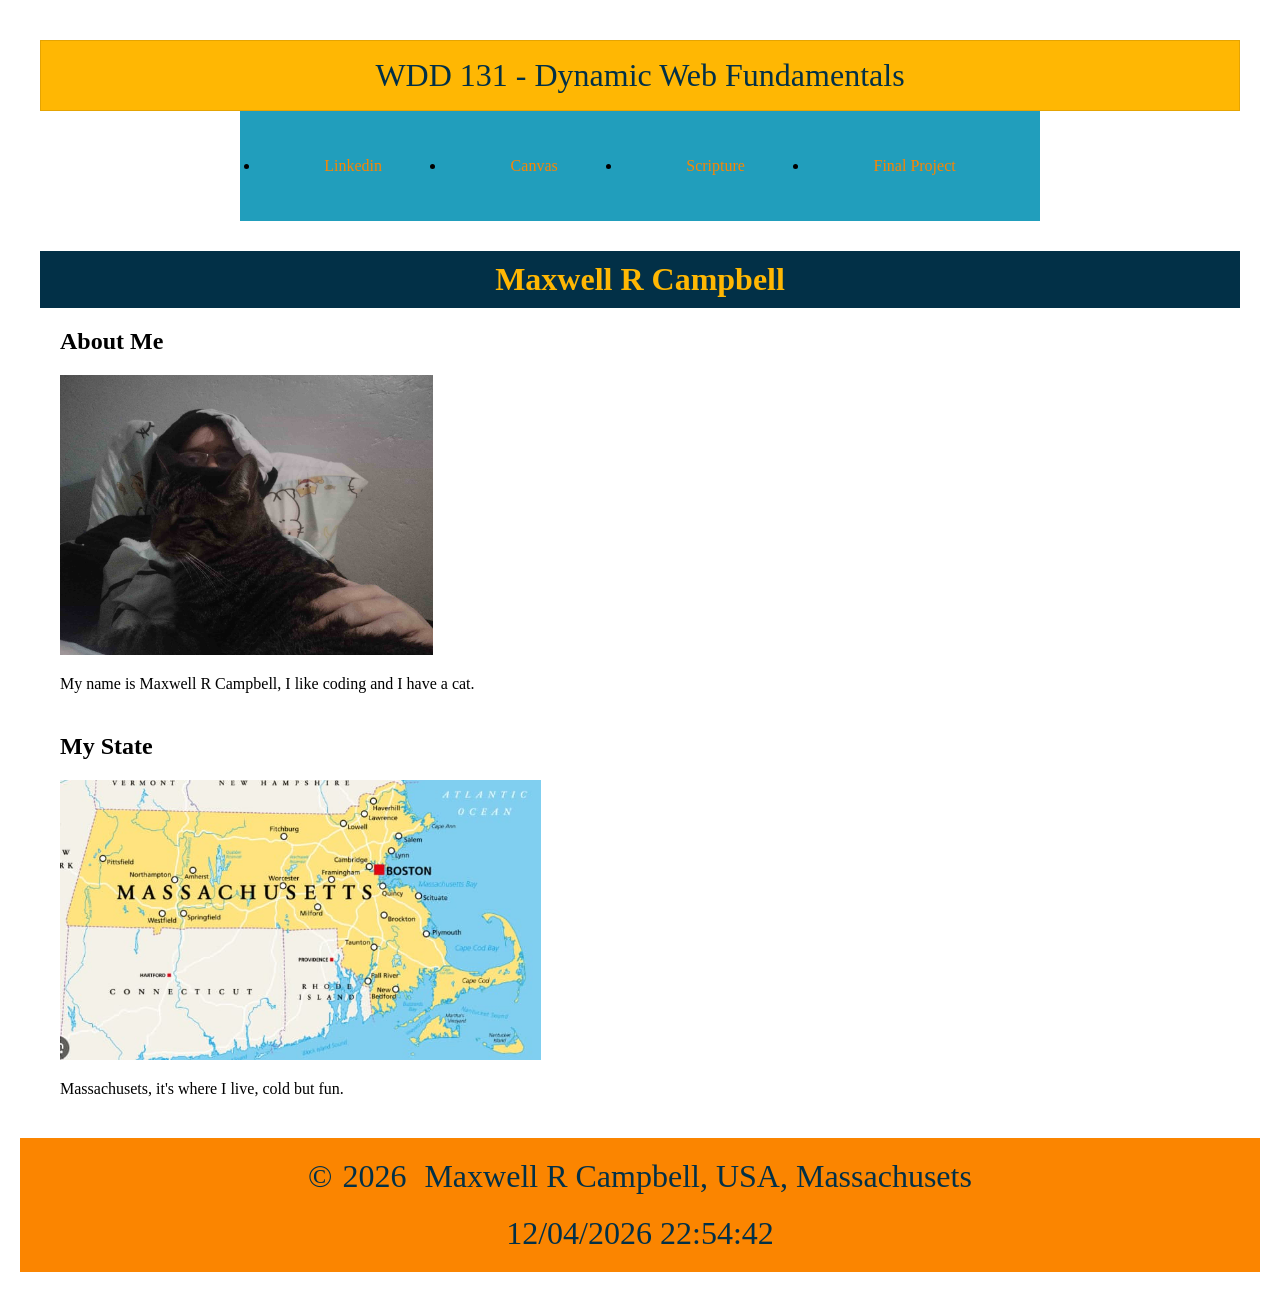
<file: index.html>
<!DOCTYPE html>
<html lang="en-US">
  <head>
    <meta charset="utf-8">
    <meta name="viewport" content="width=device-width, initial-scale=1">
    <title>WDD 131 - Dynamic Web Fundamentals - Maxwell R Campbell</title>
    <meta name="description" content="This is WDD 131 - Dynamic Web Fundamentals - Maxwell R Campbell, and this'll be th big project.">
    <meta name="author" content="Maxwell R Campbell">
    <link rel="stylesheet" href="styles/base.css">
    <script src="scripts/getdates.js" defer></script>
    <link rel="preconnect" href="https://fonts.googleapis.com">
    <link rel="preconnect" href="https://fonts.gstatic.com" crossorigin>
    <link href="https://fonts.googleapis.com/css2?family=Funnel+Sans:ital,wght@0,300..800;1,300..800&family=Open+Sans:ital,wght@0,300..800;1,300..800&display=swap" rel="stylesheet">
  </head>
  <body>
    <header>
      <span id="course-title">WDD 131 - Dynamic Web Fundamentals</span>
      <nav>
        <ul>
          <!--fill befor turning in-->
          <li><a href="https://www.linkedin.com/in/maxwell-campbell-235a88235/">Linkedin</a></li>
          <li><a href="https://byupw.instructure.com/">Canvas</a></li>
          <li><a href="https://www.churchofjesuschrist.org/study/scriptures/bofm/1-ne/6?lang=eng">Scripture</a></li> 
          <!--placeholder-->
          <li><a href="#">Final Project</a></li>
        </ul>
      </nav>
    </header>
    <main>
      <h1>Maxwell R Campbell</h1>
      <!--Fill befor turning in-->
      <!--optimiz images-->
      <section class="card">
        <h2>About Me</h2>
        <img src="images/profile.jpg" alt="Me with my cat in my face.">
        <p>My name is Maxwell R Campbell, I like coding and I have a cat.</p>
      </section>
      <section class="card">
        <h2>My State</h2>
        <img src="images/massachusets.jpg" alt="My home state">
        <p>Massachusets, it's where I live, cold but fun.</p>
      </section>
    </main>
    <footer>
      <p>©<span id="currentyear">2026</span> Maxwell R Campbell, USA, Massachusets</p>
      <p id="lastModified"></p>
    </footer>
  </body>
</html>
</file>
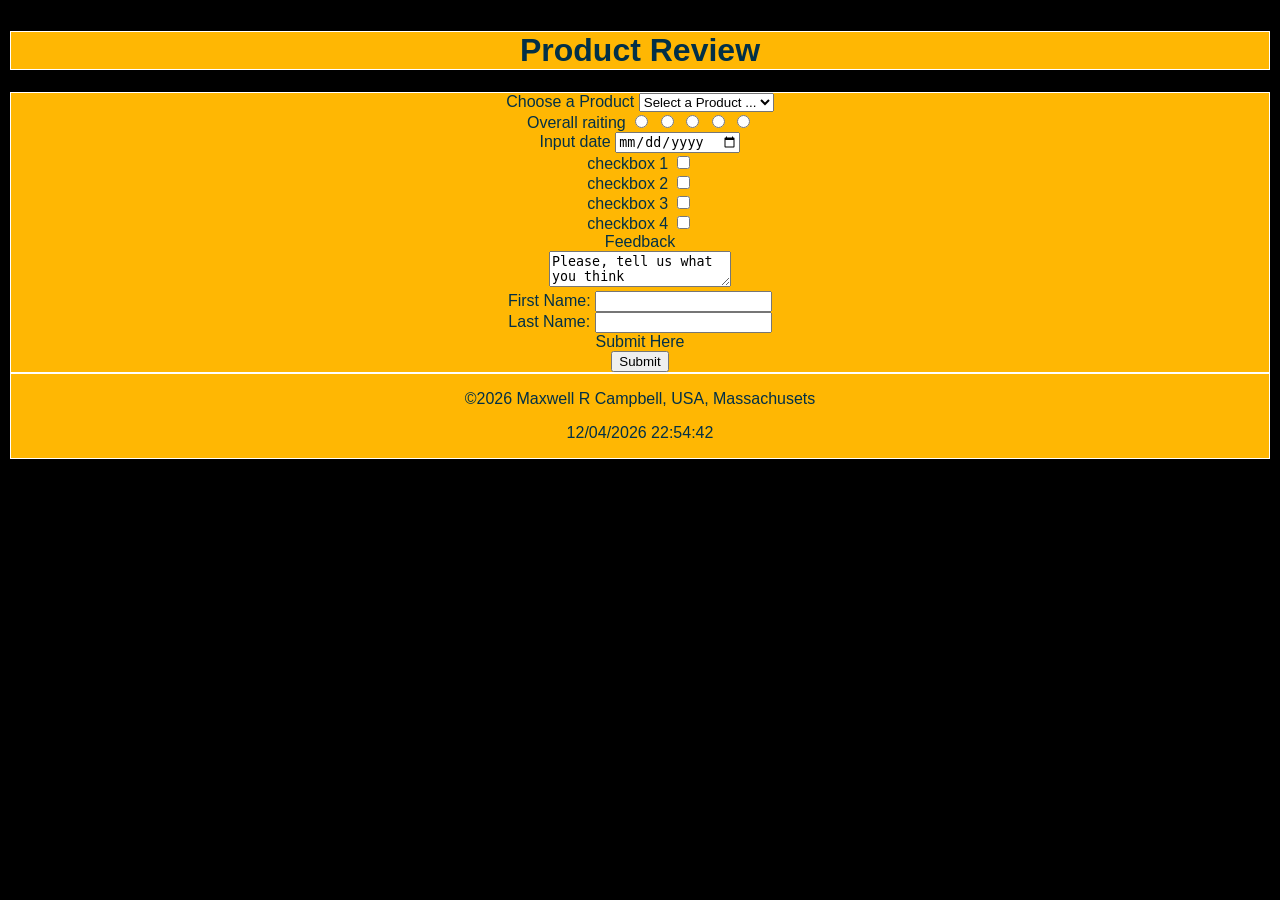
<file: form.html>
<!DOCTYPE html>
<html lang="en-US">
  <head>
    <meta charset="utf-8">
    <meta name="viewport" content="width=device-width, initial-scale=1">
    <title>WDD 131 - form - Maxwell R Campbell</title>
    <meta name="description" content="This is WDD 131 - form - Maxwell R Campbell, and this'll be th big project.">
    <meta name="author" content="Maxwell R Campbell">
    <link rel="stylesheet" href="styles/form.css">
    <script src="scripts/form.js" defer></script>
  </head>
  <body>
    <header>
      <h1>Product Review</h1>
    </header>
    <main>
      <form method="get" action="review.html">
        <label for="product">Choose a Product</label>
        <select name="product" id="product" required>
          <option value="" selected>Select a Product ...</option>
          <!--rest of the option in js-->
        </select><br>
          <!--star rating-->
        <label>Overall raiting</label>
        <label for="fivestar"></label>
        <input type="radio" id="fourstar" name="stars" value="4" required>
        <label for="fourstar"></label>
        <input type="radio" id="threestar" name="stars" value="3" required>
        <label for="threestar"></label>
        <input type="radio" id="twostar" name="stars" value="2" required>
        <label for="twostar"></label>
        <input type="radio" id="onestar" name="stars" value="1" required>
        <label for="onestar"></label>
        <input type="radio" id="fivestar" name="stars" value="5" required><br>
        <!--input time-->
        <label for="time">Input date</label>
        <input type="date" id="time" name="time"><br>
          
        <!--multiple select-->
        <label for="box1">checkbox 1</label>
        <input type="checkbox" id="box1" name="box1" value="attribute"><br>
        <label for="box2">checkbox 2</label>
        <input type="checkbox" id="box2" name="box2" value="attribute"><br>
        <label for="box3">checkbox 3</label>
        <input type="checkbox" id="box3" name="box3" value="attribute"><br>
        <label for="box4">checkbox 4</label>
        <input type="checkbox" id="box4" name="box4" value="attribute"><br>
        <!--Reviow-->
        <label for="reviow">Feedback</label><br>
        <textarea id="reviow" name="reviow">Please, tell us what you think</textarea><br>
        <!--user name-->
        <label for="fname">First Name:</label>
        <input type="text" id="fname" name="fname"><br>
        <label for="lname">Last Name:</label>
        <input type="text" id="lname" name="lname"><br>
        <!--submit-->
        <label for="sub">Submit Here</label><br>
        <input type="submit" id="sub" name="sub">
      </form>
    </main>
    <footer>
      <p>©<span id="currentyear">2026</span> Maxwell R Campbell, USA, Massachusets</p>
      <p id="lastModified"></p>
    </footer>
  </body>
</html>
</file>
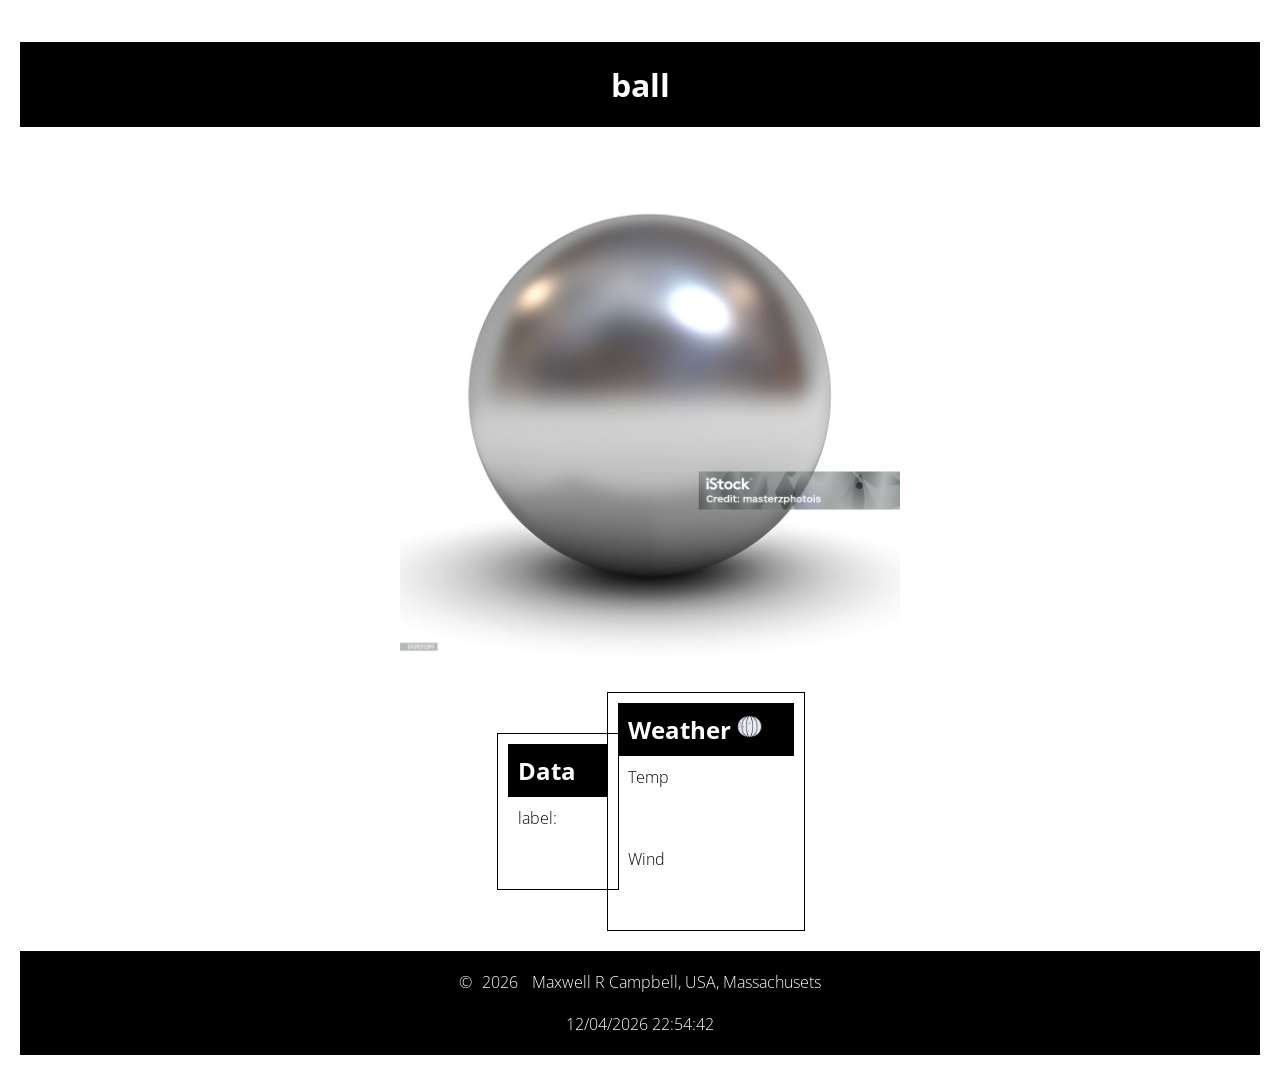
<file: place.html>
<!DOCTYPE html>
<html lang="en-US">
  <haed>
    <meta charset="utf-8">
    <meta name="viewport" content="width=device-width, initial-scale=1">
    <title>WDD 131 - place - Maxwell R Campbell</title>
    <meta name="description" content="This is WDD 131 - place - Maxwell R Campbell, and this'll be th big project.">
    <meta name="author" content="Maxwell R Campbell">
    <title>ball</title>
    <link rel="stylesheet" href="styles/place.css">
    <link rel="stylesheet" href="styles/place-large.css">
    <script src="scripts/place.js" defer></script>
    <link rel="preconnect" href="https://fonts.googleapis.com">
    <link rel="preconnect" href="https://fonts.gstatic.com" crossorigin>
    <link href="https://fonts.googleapis.com/css2?family=Funnel+Sans:ital,wght@0,300..800;1,300..800&family=Open+Sans:ital,wght@0,300..800;1,300..800&display=swap" rel="stylesheet">
  </haed>
  <body>
    <header>
      <!--navigation-->
        <h1>ball</h1>
    </header>
    <main>
      <div class="hero">
        <!--use diforent picture bast on tab size.-->
        <picture>
          <source srcset="images/hero-large.jpg" media="(min-width: 1000px)">
          <img src="images/hero-small.jpg" alt="It'a an orb" width="500" height="auto">
        </picture>
      </div> 
      <div class="sec">
        <section class="data">
          <h2>Data</h2>
          <p>label: <p></p></p>
        </section>
        <section class="weather">
          <h2>Weather <img src="images/icon.png" alt="icon" width="25rem" hight="auto"></h2>
          <p>Temp <p id="temp"></p></p>
          <p>Wind <p id="wind"></p></p>
        </section>       
      </div>
    </main>
    <footer>
      <p>©<span id="currentyear">2026</span> Maxwell R Campbell, USA, Massachusets</p>
      <p id="lastModified"></p>
    </footer>
  </body>
</html>
</file>
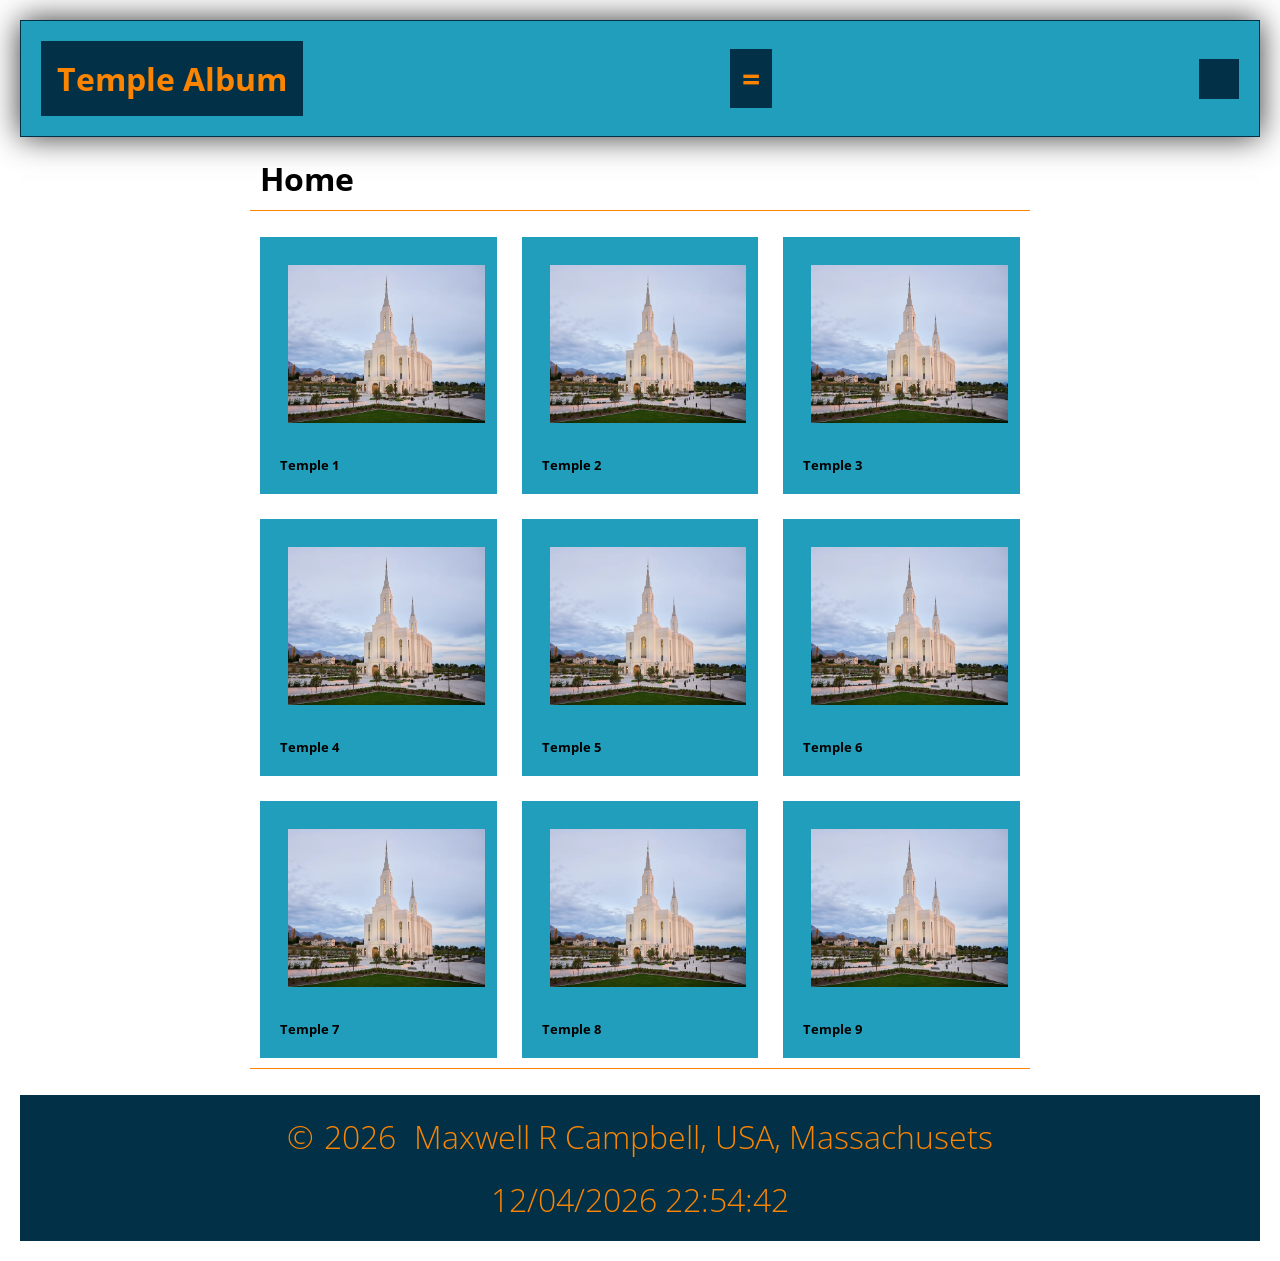
<file: temples.html>
<!DOCTYPE html>
<html lang="en-US">
  <head>
    <meta charset="utf-8">
    <meta name="viewport" content="width=device-width, initial-scale=1">
    <title>Temple Album</title>
    <meta name="description" content="This is WDD 131 - Picture Album - Maxwell R Campbell">
    <meta name="author" content="Maxwell R Campbell">
    <link rel="stylesheet" href="styles/temples.css">
    <link rel="stylesheet" href="styles/temples-large.css">
    <script src="scripts/temples.js" defer></script>
    <link rel="preconnect" href="https://fonts.googleapis.com">
    <link rel="preconnect" href="https://fonts.gstatic.com" crossorigin>
    <link href="https://fonts.googleapis.com/css2?family=Funnel+Sans:ital,wght@0,300..800;1,300..800&family=Open+Sans:ital,wght@0,300..800;1,300..800&display=swap" rel="stylesheet">
  </head>
  <body>
    <header>
      <h1>Temple Album</h1>
      <a id="menu"></a>
      <nav>
        <ul class="navigation">
          <li><a href="#" class="active">Home</a></li>
          <li><a href="#">Old</a></li>
          <li><a href="#">New</a></li>
          <li><a href="#">Large</a></li>
          <li><a href="#">Small</a></li>
        </ul>
      </nav>
    </header>
    <main>
      <h2 class="home">Home</h2>
      <div class="container home">
        <figure>
          <img src="images/temple.webp" alt="Temple">
          <figcaption>Temple 1</figcaption>
        </figure>
        <figure>
          <img src="images/temple.webp" alt="Temple">
          <figcaption>Temple 2</figcaption>
        </figure>
        <figure>
          <img src="images/temple.webp" alt="Temple">
          <figcaption>Temple 3</figcaption>
        </figure>
        <figure>
          <img src="images/temple.webp" alt="Temple">
          <figcaption>Temple 4</figcaption>
        </figure>
        <figure>
          <img src="images/temple.webp" alt="Temple">
          <figcaption>Temple 5</figcaption>
        </figure>
        <figure>
          <img src="images/temple.webp" alt="Temple">
          <figcaption>Temple 6</figcaption>
        </figure>
        <figure>
          <img src="images/temple.webp" alt="Temple">
          <figcaption>Temple 7</figcaption>
        </figure>
        <figure>
          <img src="images/temple.webp" alt="Temple">
          <figcaption>Temple 8</figcaption>
        </figure>
        <figure>
          <img src="images/temple.webp" alt="Temple">
          <figcaption>Temple 9</figcaption>
        </figure>
      </div>
    </main>
    <footer>
      <p>©<span id="currentyear">2026</span> Maxwell R Campbell, USA, Massachusets</p>
      <p id="lastModified"></p>
    </footer>
  </body>
</html>
</file>
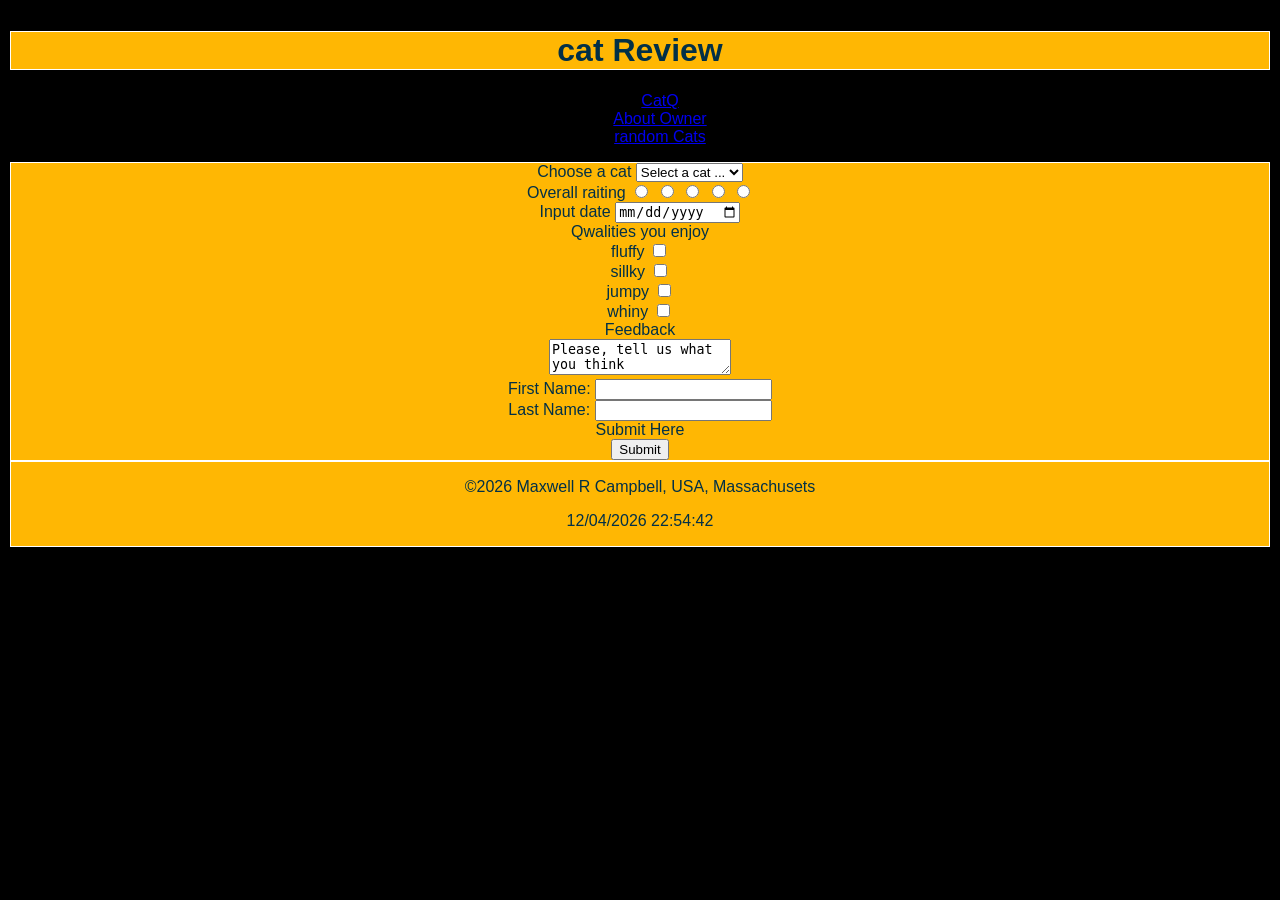
<file: kitty_site/cat-questions.html>
<!DOCTYPE html>
<html lang="en-US">
  <head>
    <meta charset="utf-8">
    <meta name="viewport" content="width=device-width, initial-scale=1">
    <title>WDD 131 - form - Maxwell R Campbell</title>
    <meta name="description" content="This is WDD 131 - form - Maxwell R Campbell, and this'll be th big project.">
    <meta name="author" content="Maxwell R Campbell">
    <link rel="stylesheet" href="styles/cat-questions.css">
    <script src="scripts/cat-album.js" defer></script>
  </head>
  <body>
    <header>
      <h1>cat Review</h1>
      <a id="menu"></a>
      <nav>
        <ul class="navigation">
          <li><a href="cat-questions.html">CatQ</a></li>
          <li><a href="owner.html">About Owner</a></li>
          <li><a href="cat-album.html">random Cats</a></li>
        </ul>
      </nav>
    </header>
    <main>
      <form method="get" action="review.html">
        <label for="product">Choose a cat</label>
        <select name="product" id="product" required>
          <option value="" selected>Select a cat ...</option>
          <!--rest of the option in js-->
        </select><br>
          <!--star rating-->
        <label>Overall raiting</label>
        <label for="fivestar"></label>
        <input type="radio" id="fourstar" name="stars" value="4" required>
        <label for="fourstar"></label>
        <input type="radio" id="threestar" name="stars" value="3" required>
        <label for="threestar"></label>
        <input type="radio" id="twostar" name="stars" value="2" required>
        <label for="twostar"></label>
        <input type="radio" id="onestar" name="stars" value="1" required>
        <label for="onestar"></label>
        <input type="radio" id="fivestar" name="stars" value="5" required><br>
        <!--input time-->
        <label for="time">Input date</label>
        <input type="date" id="time" name="time"><br>
          
        <!--multiple select-->
        <label>Qwalities you enjoy</label><br>
        <label for="box1">fluffy</label>
        <input type="checkbox" id="box1" name="box1" value="attribute"><br>
        <label for="box2">sillky</label>
        <input type="checkbox" id="box2" name="box2" value="attribute"><br>
        <label for="box3">jumpy</label>
        <input type="checkbox" id="box3" name="box3" value="attribute"><br>
        <label for="box4">whiny</label>
        <input type="checkbox" id="box4" name="box4" value="attribute"><br>
        <!--Reviow-->
        <label for="reviow">Feedback</label><br>
        <textarea id="reviow" name="reviow">Please, tell us what you think</textarea><br>
        <!--user name-->
        <label for="fname">First Name:</label>
        <input type="text" id="fname" name="fname"><br>
        <label for="lname">Last Name:</label>
        <input type="text" id="lname" name="lname"><br>
        <!--submit-->
        <label for="sub">Submit Here</label><br>
        <input type="submit" id="sub" name="sub">
      </form>
    </main>
    <footer>
      <p>©<span id="currentyear">2026</span> Maxwell R Campbell, USA, Massachusets</p>
      <p id="lastModified"></p>
    </footer>
  </body>
</html>
</file>
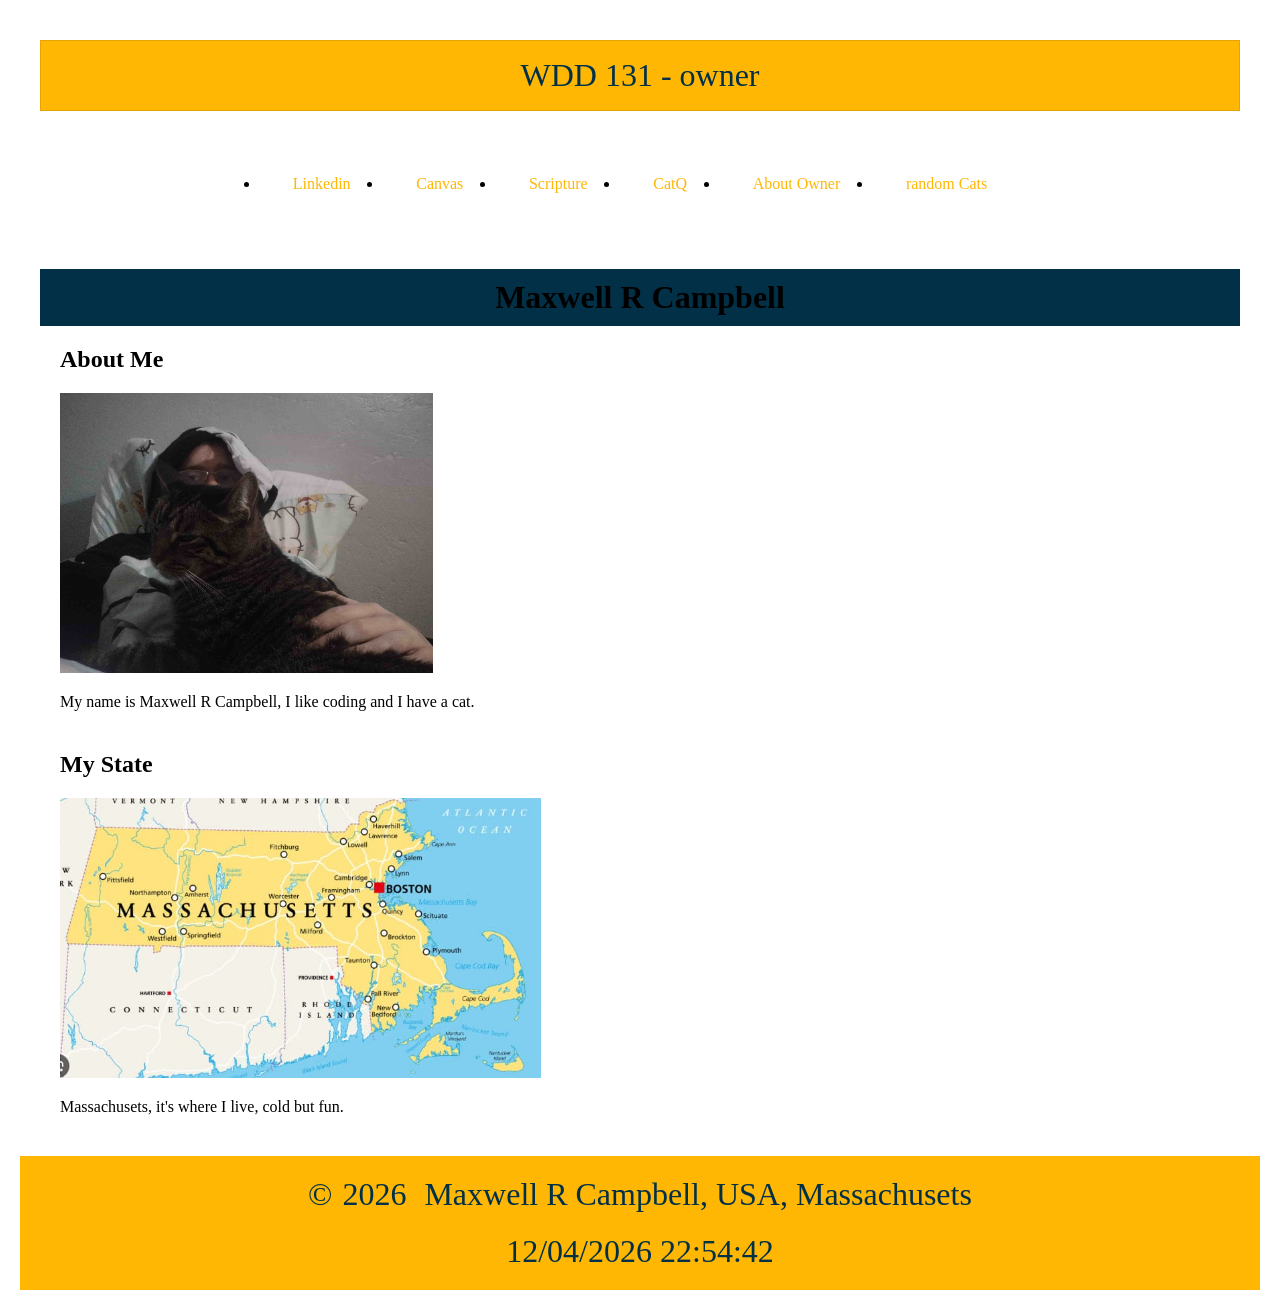
<file: kitty_site/owner.html>
<!DOCTYPE html>
<html lang="en-US">
  <head>
    <meta charset="utf-8">
    <meta name="viewport" content="width=device-width, initial-scale=1">
    <title>WDD 131 - owner - Maxwell R Campbell</title>
    <meta name="description" content="This is WDD 131 - Dynamic Web Fundamentals - Maxwell R Campbell, and this'll be th big project.">
    <meta name="author" content="Maxwell R Campbell">
    <link rel="stylesheet" href="styles/owner.css">
    <script src="scripts/cat-album.js" defer></script>
    <link rel="preconnect" href="https://fonts.googleapis.com">
    <link rel="preconnect" href="https://fonts.gstatic.com" crossorigin>
    <link href="https://fonts.googleapis.com/css2?family=Funnel+Sans:ital,wght@0,300..800;1,300..800&family=Open+Sans:ital,wght@0,300..800;1,300..800&display=swap" rel="stylesheet">
  </head>
  <body>
    <header>
      <span id="course-title">WDD 131 - owner</span>
      <a id="menu"></a>
      <nav>
        <ul class="navigation">
          <!--fill befor turning in-->
          <li><a href="https://www.linkedin.com/in/maxwell-campbell-235a88235/">Linkedin</a></li>
          <li><a href="https://byupw.instructure.com/">Canvas</a></li>
          <li><a href="https://www.churchofjesuschrist.org/study/scriptures/bofm/1-ne/6?lang=eng">Scripture</a></li> 
          <!--placeholder-->
          <li><a href="cat-questions.html">CatQ</a></li>
          <li><a href="owner.html">About Owner</a></li>
          <li><a href="cat-album.html">random Cats</a></li>
        </ul>
      </nav>
        </ul>
      </nav>
    </header>
    <main>
      <h1>Maxwell R Campbell</h1>
      <!--Fill befor turning in-->
      <!--optimiz images-->
      <section class="card">
        <h2>About Me</h2>
        <img src="images/profile.jpg" alt="Me with my cat in my face.">
        <p>My name is Maxwell R Campbell, I like coding and I have a cat.</p>
      </section>
      <section class="card">
        <h2>My State</h2>
        <img src="images/massachusets.jpg" alt="My home state">
        <p>Massachusets, it's where I live, cold but fun.</p>
      </section>
    </main>
    <footer>
      <p>©<span id="currentyear">2026</span> Maxwell R Campbell, USA, Massachusets</p>
      <p id="lastModified"></p>
    </footer>
  </body>
</html>
</file>
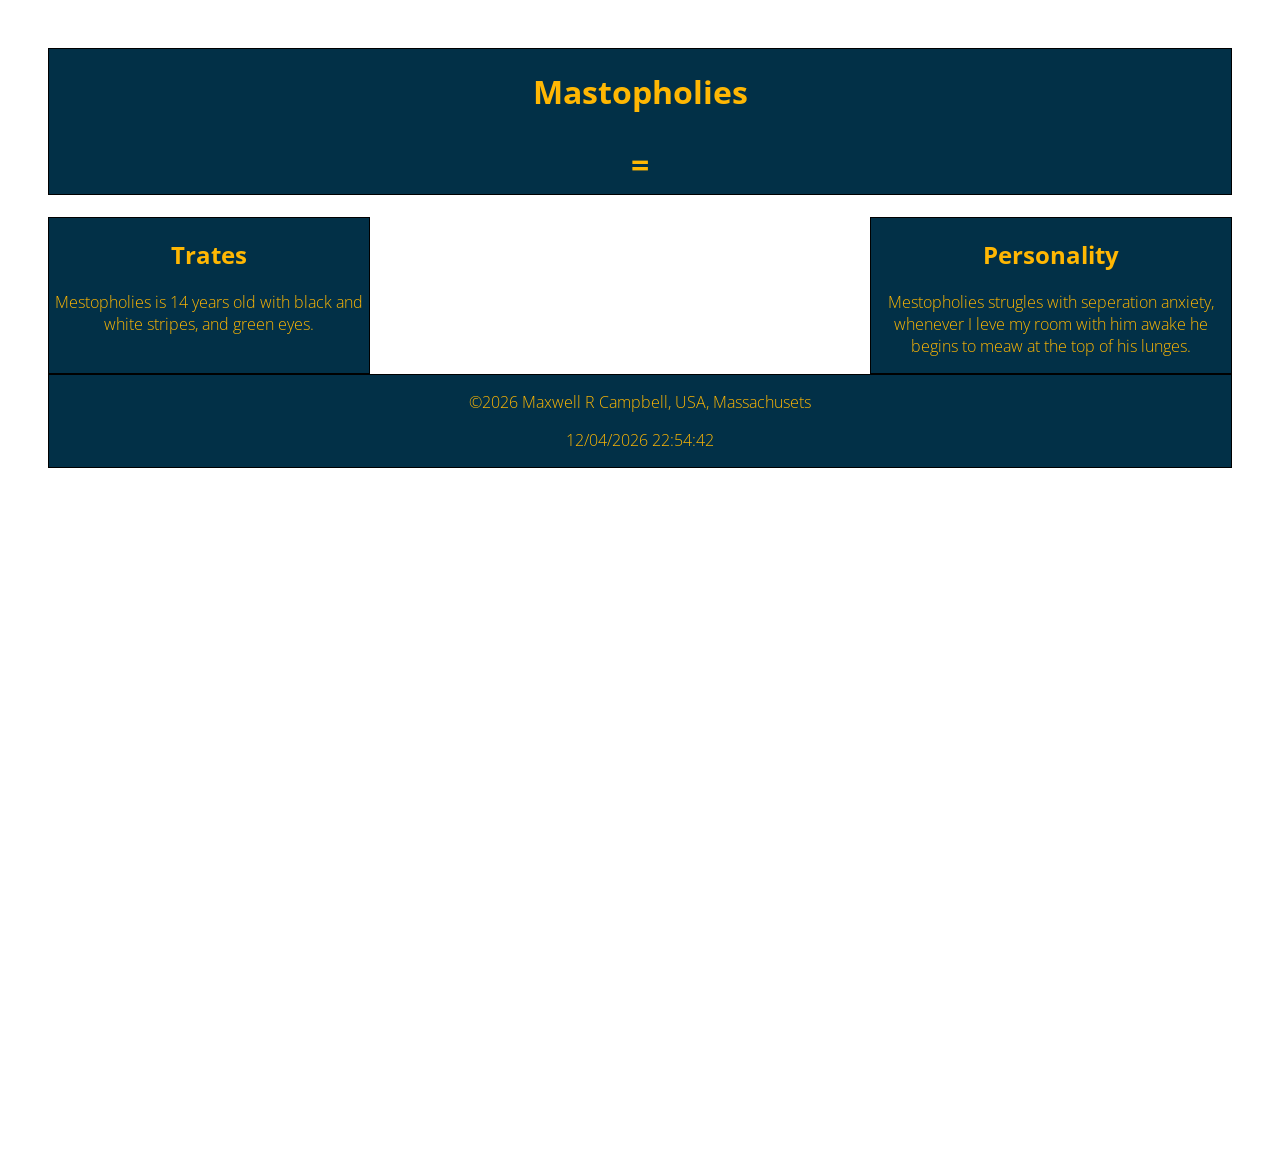
<file: kitty_site/siteplan.html>
<!DOCTYPE html>
<html lang="en-US">
  <head>
    <meta charset="utf-8">
    <meta name="viewport" content="width=device-width, initial-scale=1">
    <title>WDD 131 - My Cat - Maxwell R Campbell</title>
    <meta name="description" content="This is WDD 131 - My Cat - Maxwell R Campbell, and this'll be th big project about my cat.">
    <meta name="author" content="Maxwell R Campbell">
    <link rel="stylesheet" href="styles/siteplan-large.css">
    <link rel="stylesheet" href="styles/siteplan.css">
    <script src="scripts/cat-album.js" defer></script>
    <link rel="preconnect" href="https://fonts.googleapis.com">
    <link rel="preconnect" href="https://fonts.gstatic.com" crossorigin>
    <link href="https://fonts.googleapis.com/css2?family=Funnel+Sans:ital,wght@0,300..800;1,300..800&family=Open+Sans:ital,wght@0,300..800;1,300..800&display=swap" rel="stylesheet">
  </head>
  <body>
    <header>
      <h1>Mastopholies</h1>
      <!--nav-->
      <a id="menu"></a>
      <nav>
        <ul class="navigation">
          <li><a href="cat-questions.html">CatQ</a></li>
          <li><a href="owner.html">About Owner</a></li>
          <li><a href="cat-album.html">random Cats</a></li>
        </ul>
      </nav>
        <!--filtered-temple-->
          <!--replace with other cats-->
        <!--index-->
          <!--fram miself from a cat oners erspective-->
        <!--form-->
          <!--questions about cats-->
    </header>
    <main>
      <div class="hero">
        <picture>
          <source srcset="images/hero-large.jpg" media="(min-width: 1000px)">
          <img src="images/hero.jpg" alt="It's my cat">
        </picture>
      </div>
      <section class="sec1">
        <h2>Trates</h2>
        <p>Mestopholies is 14 years old with black and white stripes, and green eyes.</p>
      </section>
      <section class="sec2">
        <h2>Personality</h2>
        <p>Mestopholies strugles with seperation anxiety, whenever I leve my room with him awake he begins to meaw at the top of his lunges.</p>
      </section>
    </main>
    <footer>
      <p>©<span id="currentyear">2026</span> Maxwell R Campbell, USA, Massachusets</p>
      <p id="lastModified"></p>
    </footer>
  </body>
</html>
</file>
<file: styles/base.css>
:root {
  --primary-color: #023047;
  --secondery-color: #fb8500;
  --accent1-color: #219ebc;
  --accent2-color: #ffb703;
}

* {
  margin: 0px;
  padding: 10px;
  box-sizing: border-box;
}

body {
  font-weight: 300;
}

header {
	margin: 10px;
}

#course-title {
  display: block;
	background-color: var(--accent2-color); /*update color*/
	padding: 1rem;
	border: 1px solid rgb(0 0 0 / 10%); /*update color*/
	font-size: 2rem;
	text-align: center;
	color: var(--primary-color);
}

nav {
	background-color: var(--accent1-color); /*update color*/
	margin: 0 auto;
	max-width: 800px;
}
nav ul {
  justify-content: space-around;
}
nav a {
	display: block;
	color: var(--secondery-color); /*update color*/
	text-align: center;
	padding: 1rem;
	text-decoration: none;
}

nav a:hover {
	text-decoration: overline;
  border: 1px solid black;
}

/* larger/wider views **************************/
@media (min-width: 640px) {
	nav ul {
		display: flex;
	}

	nav ul li {
		flex: 1 0 auto; /* flex: [flex-grow] [flex-shrink] [flex-basis]; 
		in this example, the items will not shrink but can grow to fill the space at natural content width*/

}
}

main {
	margin: 10px;
}


main h1{
  display: grid;
  text-align: center;
	background-color: var(--primary-color);
	color: var(--accent2-color);
}

main img {
  height: 300px;
  width: auto;
}

.card {
  display: grid;
}

footer {
	background-color: var(--secondery-color);
	color: var(--primary-color);
	display: block;
	text-align: center;
	font-size: 2rem;
}
</file>
<file: styles/form.css>
:root {
  --primary-color: #023047;
  --secondery-color: #ffb703;
}

body {
  font-family: "Open Sans", sans-serif;
  font-weight: 300;
  text-align: center;
  margin: 0;
  padding: 10px;
}

h1 {
  border: 1px solid black;
  background-color: var(--primary-color);
  color: var(--secondery-color);
}

main, footer {
  border: 1px solid black;
  background-color: var(--primary-color);
  color: var(--secondery-color);
}

@media (min-width: 640px) {
  h1, main, footer{
    border: 1px solid white;
    background-color: var(--secondery-color);
    color: var(--primary-color);
  }
  
  body {
    background-color: black;
  }
}
</file>
<file: styles/place.css>
* {
  margin: auto;
  padding: 10px;
}

body {
  font-family: "Open Sans", sans-serif;
  font-weight: 300;
}

header {
  text-align: center;
  border: 1px solid black;
  background-color: black;
  color: white;
}

main {
  display: flex;
  flex-direction: column;
  align-items: center;
}

.data {
  width: 100%;
}

.weather {
  width: 100%;
}

h2 {
  background-color: black;
  color: white;
}

.weather img {
  padding: 0px;
}

section {
  display: block;
  border: 1px solid black;
}

footer {
  text-align: center;
  background: black;
  color: white;
}
</file>
<file: styles/place-large.css>
@media screen and (min-width: 1000px) {
  .sec {
    display: grid;
    grid-template-columns: repeat(1fr 1fr);
    grid-gap: 10px;
  }

  .data {
    grid-column: 1/ span 1;
  }

  .weather {
    grid-column: 2/ span 2;
  }
}
</file>
<file: styles/temples.css>
:root {
  --primary-color: #023047;
  --secondery-color: #fb8500;
  --accent1-color: #219ebc;
  --accent2-color: #ffb703;
}

* {
  margin: 0px;
  padding: 10px;
  box-sizing: border-box;
}

body {
  font-family: "Open Sans", sans-serif;
  font-weight: 300;
}

header {
  background-color: var(--accent1-color);
	display: grid;
	grid-gap: 1rem;
	padding: 20px;
	border: 1px solid var(--primary-color);
	box-shadow: 0 0 30px #333;
}

main {
  max-width: 800px;
  margin: 0 auto;
}

header,
main {
	margin: 0 auto;
}

#menu {
  display: block;
  font-size: 2rem;
  font-weight: 700;
  text-decoration: none;
  padding: 0.5rem 0.75rem;
  background-color: var(--primary-color);
  color: var(--secondery-color)
}

#menu::before {
  content: "=";
}

nav {
	background-color: var(--primary-color);
}

.navigation {
	list-style: none;
	margin: 0 auto;
	max-width: 760px;
}

.navigation li {
	display: none;
}

.navigation a {
	display: block;
	padding: 0.75rem;
	text-align: left;
	text-decoration: none;
	color: var(--secondery-color);
	font-weight: 700;
	transition: 0.5s;
	font-size: clamp(1rem, 2vmin, 1.5rem);
}

.navigation a:hover,
.navigation a:active {
	color: var(--accent2-color);
	background-color: var(--primary-color);
}

.show li {
	display: block;
}

#menu.show::before {
	content: "X";
}

nav ul {
	list-style: none;
	display: flex;
	flex-direction: column;
}

.active {
	color: var(--accent2-color);
}

/* Larger Views ******************************/
@media (min-width: 740px) {
	header {
		display: flex;
		align-items: center;
		justify-content: space-between;
	}
	nav ul {
		justify-content: flex-end;
		flex-direction: row;
	}
	nav a {
		flex: 1 1 100%;
	}
}

footer {
	background-color: var(--primary-color);
	color: var(--secondery-color);
	display: block;
	text-align: center;
	font-size: 2rem;
}
</file>
<file: styles/temples-large.css>
.home {
	font-weight: 700;
	border-bottom: 1px solid var(--secondery-color);
	margin-bottom: 1rem;
}

h1 {
	padding: 1rem;
	background-color: var(--primary-color);
	text-align: center;
	color: var(--secondery-color);
}

h2 {
	font-size: 2rem;
}

section {
	margin: 1rem auto;
	max-width: 960px;
	padding: 0.5rem;
}

.container {
	display: grid;
	grid-template-columns: repeat(auto-fit, minmax(200px, 1fr));
	grid-gap: 25px;
	place-items: center;
}

figure {
	background-color: var(--accent1-color);
}

img {
	width: 100%;
	height: auto;
	margin: 0.5rem;
}

figcaption {
	font-size: smaller;
}
</file>
<file: kitty_site/styles/cat-questions.css>
:root {
  --primary-color: #023047;
  --secondery-color: #ffb703;
}

body {
  font-family: "Open Sans", sans-serif;
  font-weight: 300;
  text-align: center;
  margin: 0;
  padding: 10px;
}

h1 {
  border: 1px solid black;
  background-color: var(--primary-color);
  color: var(--secondery-color);
}

main, footer {
  border: 1px solid black;
  background-color: var(--primary-color);
  color: var(--secondery-color);
}

@media (min-width: 640px) {
  h1, main, footer{
    border: 1px solid white;
    background-color: var(--secondery-color);
    color: var(--primary-color);
  }
  
  body {
    background-color: black;
  }
}
</file>
<file: kitty_site/styles/owner.css>
:root {
  --primary-color: #023047;
  --secondery-color: #ffb703;
}

* {
  margin: 0px;
  padding: 10px;
  box-sizing: border-box;
}

body {
  font-weight: 300;
}

header {
	margin: 10px;
}

#course-title {
  display: block;
	background-color: var(--secondery-color); /*update color*/
	padding: 1rem;
	border: 1px solid rgb(0 0 0 / 10%); /*update color*/
	font-size: 2rem;
	text-align: center;
	color: var(--primary-color);
}

nav {
	background-color: var(--secondery-colorr); /*update color*/
	margin: 0 auto;
	max-width: 800px;
}
nav ul {
  justify-content: space-around;
}
nav a {
	display: block;
	color: var(--secondery-color); /*update color*/
	text-align: center;
	padding: 1rem;
	text-decoration: none;
}

nav a:hover {
	text-decoration: overline;
  border: 1px solid black;
}

/* larger/wider views **************************/
@media (min-width: 640px) {
	nav ul {
		display: flex;
	}

	nav ul li {
		flex: 1 0 auto; /* flex: [flex-grow] [flex-shrink] [flex-basis]; 
		in this example, the items will not shrink but can grow to fill the space at natural content width*/

}
}

main {
	margin: 10px;
}


main h1{
  display: grid;
  text-align: center;
	background-color: var(--primary-color);
	color: var(--accent2-color);
}

main img {
  height: 300px;
  width: auto;
}

.card {
  display: grid;
}

footer {
	background-color: var(--secondery-color);
	color: var(--primary-color);
	display: block;
	text-align: center;
	font-size: 2rem;
}
</file>
<file: kitty_site/styles/siteplan-large.css>
@media screen and (min-width: 1000px) {
  main {
    display: grid;
    grid-template-columns: repeat(1fr 1fr 1fr);
  }

  .sec1 {
    grid-column: 1;
  }

  .hero {
    grid-column: 2;
  }

  .sec2 { 
    grid-column: 3;
  }
}
</file>
<file: kitty_site/styles/siteplan.css>
:root {
  --primary-color: #023047;
  --secondery-color: #ffb703;
}

body {
  font-family: "Open Sans", sans-serif;
  font-weight: 300;
  text-align: center;
  margin: 3rem;
}

img {
  width: 500px;
  height: auto;
}

header {
  border: 1px solid black;
  background-color: var(--primary-color);
  color: var(--secondery-color);
}

#menu {
  display: block;
  font-size: 2rem;
  font-weight: 700;
  text-decoration: none;
  padding: 0.5rem 0.75rem;
  background-color: var(--primary-color);
  color: var(--secondery-color)
}

#menu::before {
  content: "=";
}

nav {
	background-color: var(--primary-color);
}

.navigation {
	list-style: none;
	margin: 0 auto;
	max-width: 760px;
}

.navigation li {
	display: none;
}

.navigation a {
	display: block;
	padding: 0.75rem;
	text-align: left;
	text-decoration: none;
	color: var(--secondery-color);
	font-weight: 700;
	transition: 0.5s;
	font-size: clamp(1rem, 2vmin, 1.5rem);
}

.navigation a:hover,
.navigation a:active {
	color: var(--accent2-color);
	background-color: var(--primary-color);
}

.show li {
	display: block;
}

#menu.show::before {
	content: "X";
}

nav ul {
	list-style: none;
	display: flex;
	flex-direction: column;
}

section {
  border: 1px solid black;
  background-color: var(--primary-color);
  color: var(--secondery-color);
}

footer {
  border: 1px solid black;
  background-color: var(--primary-color);
  color: var(--secondery-color);
}
</file>
